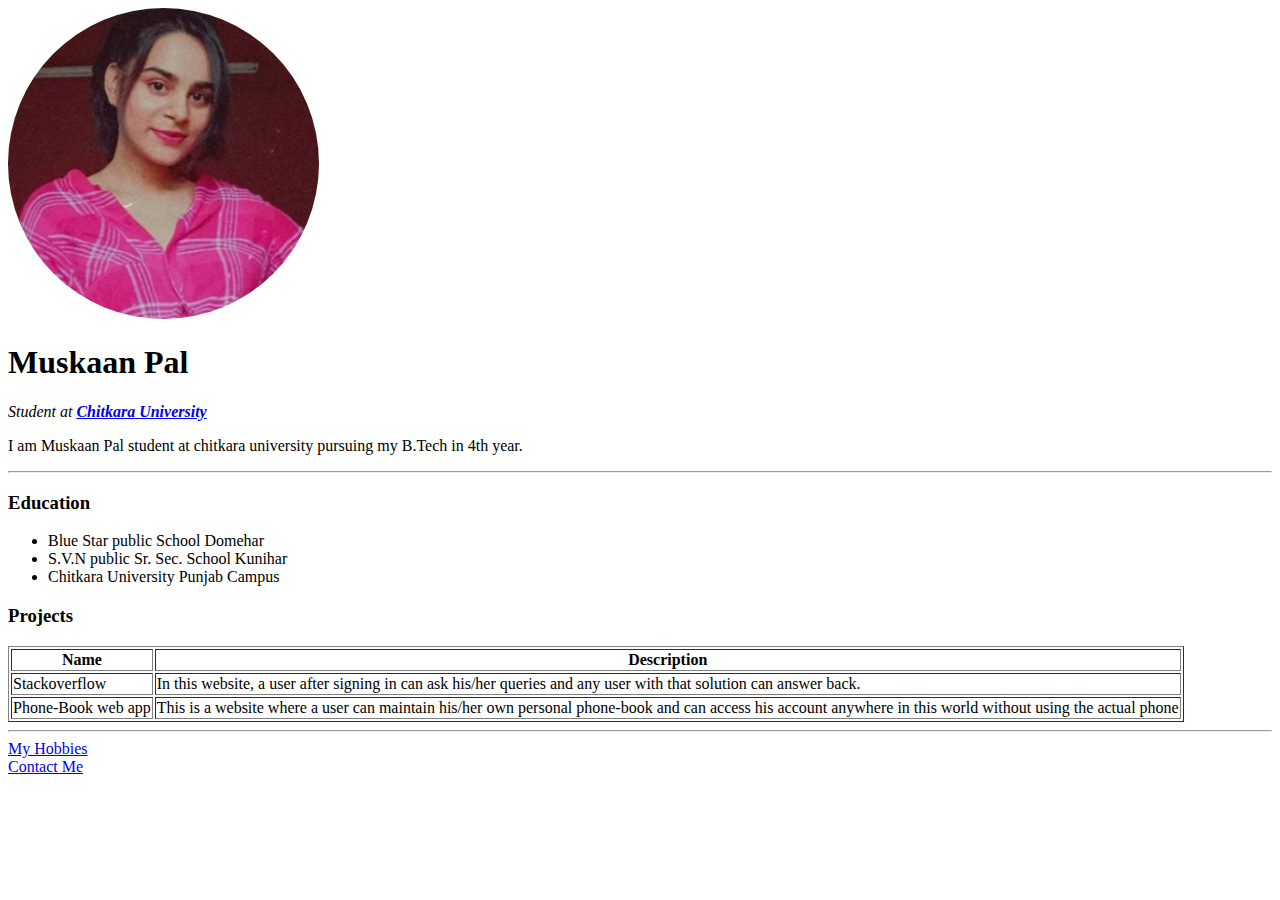
<file: HTML - Personal Site/index.html>
<!DOCTYPE html>
<html lang="en">
  <head>
    <meta charset="UTF-8" />
    <meta name="viewport" content="width=device-width, initial-scale=1.0" />
    <title>
      Muskaan's Personal Site
    </title>
  </head>
  <body>
    <img src="images/muskaan.png" alt="muskaan profile picture" />
    <h1>Muskaan Pal</h1>
    <p>
      <em
        >Student at
        <strong
          ><a href="https://www.chitkara.edu.in/"
            >Chitkara University</a
          ></strong
        ></em
      >
    </p>
    <p>
      I am Muskaan Pal student at chitkara university pursuing my B.Tech in 4th
      year.
    </p>
    <hr />
    <h3>Education</h3>
    <ul>
      <li>Blue Star public School Domehar</li>
      <li>S.V.N public Sr. Sec. School Kunihar</li>
      <li>Chitkara University Punjab Campus</li>
    </ul>
    <h3>Projects</h3>
    <table border="1">
      <thead>
        <tr>
          <th>Name</th>
          <th>Description</th>
        </tr>
      </thead>
      <tbody>
        <tr>
          <td>Stackoverflow</td>
          <td>
            In this website, a user after signing in can ask his/her queries and
            any user with that solution can answer back.
          </td>
        </tr>
        <tr>
          <td>Phone-Book web app</td>
          <td>
            This is a website where a user can maintain his/her own personal
            phone-book and can access his account anywhere in this world without
            using the actual phone
          </td>
        </tr>
      </tbody>
      <tfoot></tfoot>
    </table>
    <hr />
    <a href="hobbies.html">My Hobbies</a>
    <br />
    <a href="contact.html">Contact Me</a>
  </body>
</html>
</file>
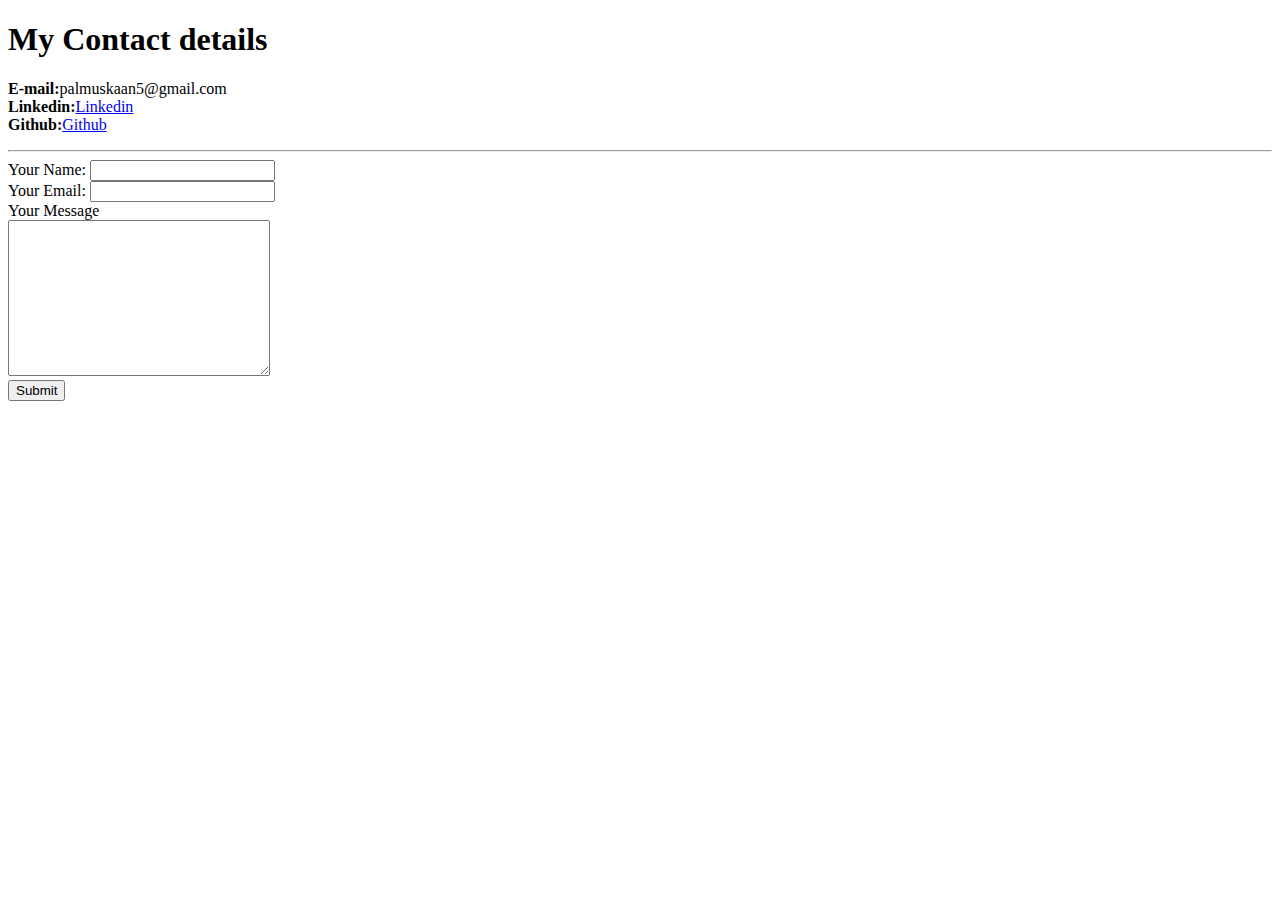
<file: HTML - Personal Site/contact.html>
<!DOCTYPE html>
<html lang="en">
  <head>
    <meta charset="UTF-8" />
    <meta name="viewport" content="width=device-width, initial-scale=1.0" />
    <title>Contact Me</title>
  </head>
  <body>
    <h1>My Contact details</h1>
    <p>
      <strong>E-mail:</strong>palmuskaan5@gmail.com
      <br />
      <strong>Linkedin:</strong
      ><a href="https://www.linkedin.com/in/muskaan-pal-13a09b193/">Linkedin</a>
      <br />
      <strong>Github:</strong
      ><a href="https://github.com/Muskaanpal05">Github</a>
      <hr>
      <form action="mailto:palmuskaan5@gmail.com" method="post" enctype="text/plain">
        <label>Your Name:</label>
        <input type="text" name="yourName" id="">
        <br>
        <label>Your Email:</label>
        <input type="email" name="yourEmail" id=""><br>
        <label>Your Message</label>
        <br>
        <textarea name="yourMessage" id="" cols="30" rows="10"></textarea>
        <br>
        <input type="submit">  
      </form>
    </p>
  </body>
</html>
</file>
